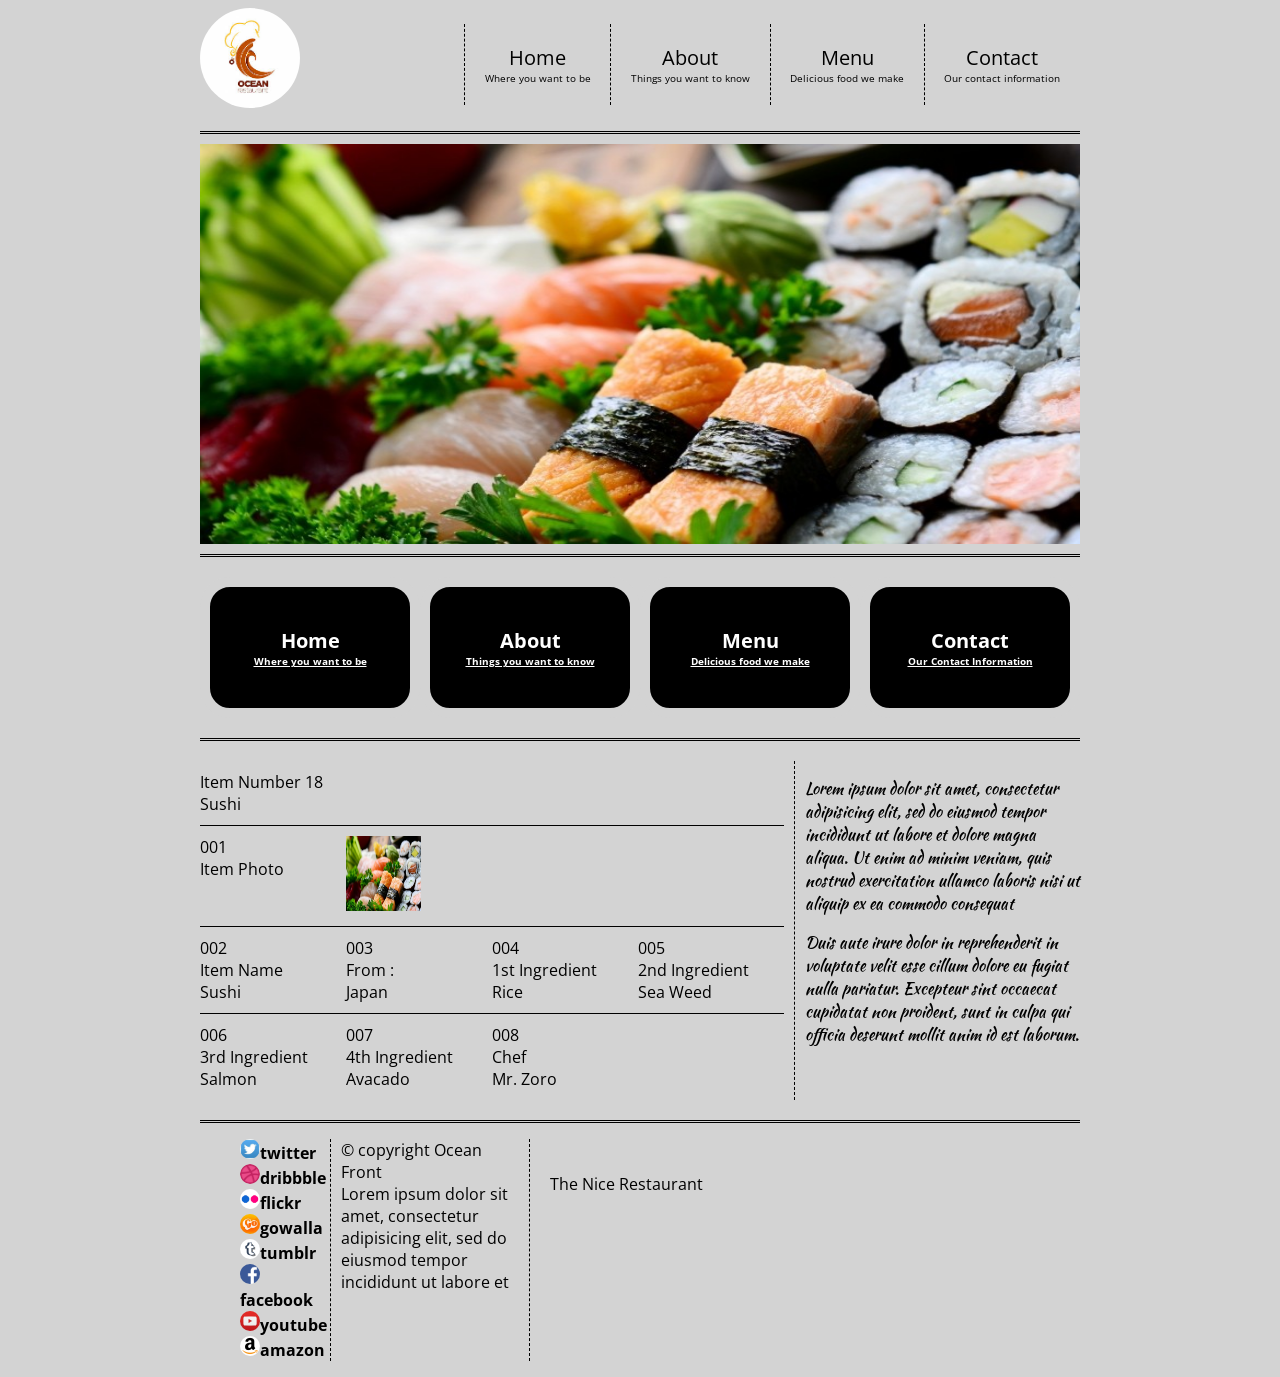
<file: index.html>
<!DOCTYPE html>
<html>
  <head>
    <meta charset="utf-8">
    <title>my web page using flex</title>
    <link rel="stylesheet" href="webflex.css" media="screen" title="no title" charset="utf-8">
    <link rel="stylesheet" href="notepad.css" media="(max-width:1024px) and (min-width:581px)">
    <link rel="stylesheet" href="mobile.css" media="(max-width:580px)">

  </head>
  <body>
    <div class="wrapper">
    <header class="flex-header">
      <img src="images/restau.jpeg" class="logo">
      <nav class="flex-nav">
        <ul class="flex-list">
          <li><a href="">Home</a> <br />Where you want to be </li>
          <li><a href="">About</a> <br />Things you want to know </li>
          <li><a href="">Menu</a> <br />Delicious food we make </li>
          <li><a href="">Contact</a> <br />Our contact information </li>
        </ul>
      </nav>
    </header>
    <section id="slider">
      <figure>
      <img src="images/one.jpg">
      <img src="images/two.jpg">
      <img src="images/three.jpg">
      <figure>
    </section>
    <section class="fourboxes">
      <div class="home">Home<a href="">Where you want to be</a> </div>
      <div class="about">About<a href="">Things you want to know</a></div>
      <div class="menu">Menu<a href="">Delicious food we make</a></div>
      <div class="contact">Contact<a href="">Our Contact Information</a></div>
    </section>
    <section class="boxwrapper">
      <section class="columnone">
      <div class="box box1">Item Number 18<br /><a>Sushi</a></div>
      <div class="box box2">001 <br /> Item Photo</div>
      <div class="box box3"><img src="images/one.jpg"></div>
      <div class="box box4">002 <br />Item Name<br />Sushi</div>
      <div class="box box5">003 <br />From :<br />Japan</div>
      <div class="box box6">004 <br />1st Ingredient<br />Rice</div>
      <div class="box box7">005 <br />2nd Ingredient<br />Sea Weed</div>
      <div class="box box8">006 <br />3rd Ingredient<br />Salmon</div>
      <div class="box box9">007 <br />4th Ingredient<br />Avacado</div>
      <div class="box box10">008 <br />Chef<br />Mr. Zoro</div>
    </section>
    <section class="columntwo">
      <p class="paraone">Lorem ipsum dolor sit amet, consectetur adipisicing elit, sed
        do eiusmod tempor incididunt ut labore et dolore magna aliqua. Ut
         enim ad minim veniam, quis nostrud exercitation ullamco laboris nisi
         ut aliquip ex ea commodo consequat</p>
      <p class="paratwo"> Duis aute irure dolor in
         reprehenderit in voluptate velit esse cillum dolore eu fugiat
         nulla pariatur. Excepteur sint occaecat cupidatat non proident,
         sunt in culpa qui officia deserunt mollit anim id est laborum.</p>
    </section>
    </section>
    <footer class="flex-footer">
      <ul class="social">
        <li><img src="images/twitter.jpeg"></a>twitter</li>
        <li><img src="images/dribbble.png"></a>dribbble</li>
        <li><img src="images/flickr.png"></a>flickr</li>
        <li><img src="images/gowalla.jpeg"></a>gowalla</li>
        <li><img src="images/images.png"></a>tumblr</li>
        <li><img src="images/facebook.png"></a>facebook</li>
        <li><img src="images/youtube.jpeg"></a>youtube</li>
        <li><img src="images/amazon.png"></a>amazon</li>
      </ul>
      <p class="copyright">© copyright Ocean Front<br/>
      Lorem ipsum dolor sit amet, consectetur adipisicing elit, sed
        do eiusmod tempor incididunt ut labore et</p>
        <div class="comment"> The Nice Restaurant</div>
    </footer>
  </div>
  </body>
</html>
</file>
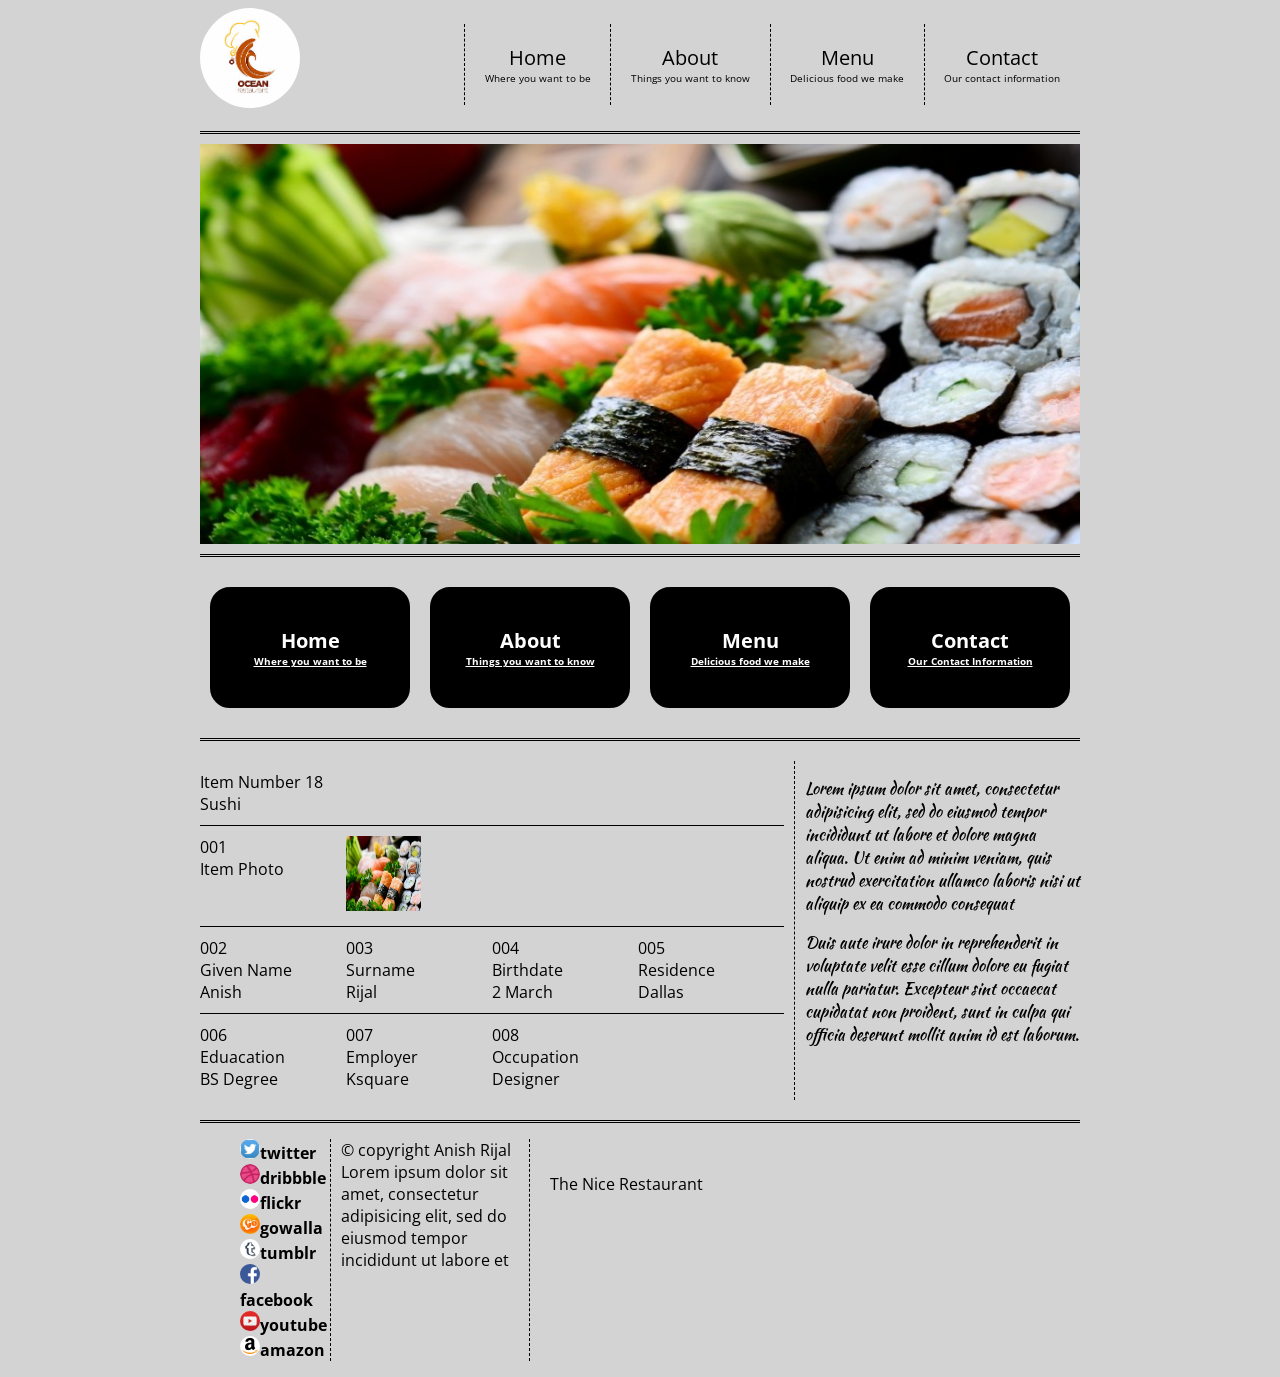
<file: webflex.html>
<!DOCTYPE html>
<html>
  <head>
    <meta charset="utf-8">
    <title>my web page using flex</title>
    <link rel="stylesheet" href="webflex.css" media="screen" title="no title" charset="utf-8">
    <link rel="stylesheet" href="notepad.css" media="(max-width:1024px) and (min-width:481px)">
    <link rel="stylesheet" href="mobile.css" media="(max-width:480px)">

  </head>
  <body>
    <div class="wrapper">
    <header class="flex-header">
      <img src="images/restau.jpeg" class="logo">
      <nav class="flex-nav">
        <ul class="flex-list">
          <li><a href="">Home</a> <br />Where you want to be </li>
          <li><a href="">About</a> <br />Things you want to know </li>
          <li><a href="">Menu</a> <br />Delicious food we make </li>
          <li><a href="">Contact</a> <br />Our contact information </li>
        </ul>
      </nav>
    </header>
    <section id="slider">
      <figure>
      <img src="images/one.jpg">
      <img src="images/two.jpg">
      <img src="images/three.jpg">
      <figure>
    </section>
    <section class="fourboxes">
      <div class="home">Home<a href="">Where you want to be</a> </div>
      <div class="about">About<a href="">Things you want to know</a></div>
      <div class="menu">Menu<a href="">Delicious food we make</a></div>
      <div class="contact">Contact<a href="">Our Contact Information</a></div>
    </section>
    <section class="boxwrapper">
      <section class="columnone">
      <div class="box box1">Item Number 18<br /><a>Sushi</a></div>
      <div class="box box2">001 <br /> Item Photo</div>
      <div class="box box3"><img src="images/one.jpg"></div>
      <div class="box box4">002 <br />Given Name<br />Anish</div>
      <div class="box box5">003 <br /> Surname<br />Rijal</div>
      <div class="box box6">004 <br /> Birthdate<br />2 March</div>
      <div class="box box7">005 <br /> Residence<br />Dallas</div>
      <div class="box box8">006 <br /> Eduacation<br />BS Degree</div>
      <div class="box box9">007 <br /> Employer<br />Ksquare</div>
      <div class="box box10">008 <br /> Occupation<br />Designer</div>
    </section>
    <section class="columntwo">
      <p class="paraone">Lorem ipsum dolor sit amet, consectetur adipisicing elit, sed
        do eiusmod tempor incididunt ut labore et dolore magna aliqua. Ut
         enim ad minim veniam, quis nostrud exercitation ullamco laboris nisi
         ut aliquip ex ea commodo consequat</p>
      <p class="paratwo"> Duis aute irure dolor in
         reprehenderit in voluptate velit esse cillum dolore eu fugiat
         nulla pariatur. Excepteur sint occaecat cupidatat non proident,
         sunt in culpa qui officia deserunt mollit anim id est laborum.</p>
    </section>
    </section>
    <footer class="flex-footer">
      <ul class="social">
        <li><img src="images/twitter.jpeg"></a>twitter</li>
        <li><img src="images/dribbble.png"></a>dribbble</li>
        <li><img src="images/flickr.png"></a>flickr</li>
        <li><img src="images/gowalla.jpeg"></a>gowalla</li>
        <li><img src="images/images.png"></a>tumblr</li>
        <li><img src="images/facebook.png"></a>facebook</li>
        <li><img src="images/youtube.jpeg"></a>youtube</li>
        <li><img src="images/amazon.png"></a>amazon</li>
      </ul>
      <p class="copyright">© copyright Anish Rijal<br/>
      Lorem ipsum dolor sit amet, consectetur adipisicing elit, sed
        do eiusmod tempor incididunt ut labore et</p>
        <div class="comment"> The Nice Restaurant</div>
    </footer>
  </div>
  </body>
</html>
</file>
<file: webflex.css>
@import url(https://fonts.googleapis.com/css?family=Open+Sans);
@import url(https://fonts.googleapis.com/css?family=Kaushan+Script);
body{
  font-family: 'Open Sans', serif;
  position: absolute;
  left: 15%;
  right: 15%;
  background-color: lightgray;

}
.wrapper{
  flex-wrap: wrap;
}
.logo{
  height: 100px;
  position: absolute;
  border-radius: 50%;
  -webkit-animation: logo 1s;
  -moz-animation: logo 1s;
  -0-animation: logo 1s;
  animation: logo 1s;
}
@keyframes logo{
  from {
    transform: rotate(0) scale(s);
  }
  0%{
    transform: rotate(-720deg) scale(1);
    left: 0%;
  }
  to{
  transform: rotate(0) scale(1);
  }
}
.flex-header{
  display: flex;
  flex-wrap: wrap;
  flex: 1;
  padding-bottom: 10px;
  border-bottom: 3px double black;
}
.flex-nav{
  flex: 1 1 70%;
}
.flex-list{
  flex-flow: row;
  list-style-type: none;
  margin-left: 30%;
  padding: 0;
  display: flex;
}
.flex-nav li{
  flex: 1 1 auto;
  text-align: center;
  padding: 20px 0 20px 0 ;
  font-size: 10px;
  border-left: 1px dashed black;
}
.flex-nav a{
  font-size: 20px;
  text-decoration: none;
  color: black;
}
.flex-nav a:hover{
  color: red;
}
@keyframes slidy{
  0% { left: 0%; }
  12% { left: 0%; }
  25% { left: -100%; }
  37% { left: -100%; }
  50% { left: -100%; }
  63% { left: -200%; }
  75% { left: -200%; }
  88% { left: -200%; }
  100% { left: 0%; }
}
#slider{
  margin: 0;
  padding: 10px 0 10px 0;
  border-bottom: 3px double black;
  overflow: hidden;
}
#slider figure{
  position: relative;
  margin: 0;
  display: flex;
  width: 300%;
  animation: 10s slidy infinite;
}
#slider img{
  flex:1 0 33.33%;
  width: 33.33%;
  height: 400px;
}
.fourboxes{
  padding : 20px 0 20px 0;
  display: flex;
  border-bottom: 3px double black;
  flex-wrap: wrap;
}
.home, .about, .menu, .contact{
  flex: 1 1 18%;
  text-align: center;
  font-size: 20px;
  font-weight: bold;
  color: white;
  background-color: black;
  border-radius: 30px;
  border: 10px solid lightgray;
  padding:  40px 0 40px 0;
}
.home a, .about a, .menu a, .contact a{
  font-size: 10px;
  color: white;
  display:block;
}
.boxwrapper{
  display: flex;
  flex: 1;
  flex-wrap: wrap;
  padding: 20px 0 20px 0;
  border-bottom: 3px double black;
}
.columnone{
  flex: 1 1 65%;
  display: flex;
  flex-wrap: wrap;
  padding-right: 10px;
  border-right: 1px dashed black;
}
.columntwo{
  flex: 1 1 30%;
  padding-left: 10px;
}
.columntwo p{
  font-family: 'Kaushan Script', cursive;
}
.box1{
  flex: 1 1 100%;
  padding: 10px 0 10px 0;
  border-bottom: 1px solid black;
}
.box3 img{
  width: 75px;
  height: 75px;
}
.box3{
  flex: 1 1 75%;
  padding: 10px 0 10px 0;
  border-bottom: 1px solid black;
}
.box2, .box4, .box5, .box6, .box7, .box8, .box9{
  flex: 1 1 25%;
  padding: 10px 0 10px 0;
  border-bottom: 1px solid black;
}
.box10{
  flex: 1 1 50%;
  padding: 10px 0 10px 0;
}
.box8, .box9{
  border-bottom: none;
}
.flex-footer{
  display: flex;
  flex-wrap: wrap;
  flex: 1;
}
.social{
  flex: 1 1 10%;
  display:block;
  list-style: none;
  border-right: 1px dashed black;
}
.social li{
  font-weight: bold;
}
.social img{
  width: 20px;
  heigth: 20px;
  border-radius: 10px;
}
.copyright{
  flex: 1 1 20%;
  padding: 0 10px 0 10px;
  border-right: 1px dashed black;
}
.comment{
  flex: 1 1 60%;
  padding: 50px 0 0 20px;
}
</file>
<file: notepad.css>
body{
  left: 7%;
  right: 7%;

}


.logo{
  left:45%;
  flex: 0 0 100%;
}
@keyframes logo{
  from {
    transform: rotate(0) scale(s);
  }
  0%{
    transform: rotate(-720deg) scale(1);
    left: 45%;
  }
  to{
  transform: rotate(0) scale(1);
  }
}
.flex-list{
  margin-left: 0;
  margin-top: 100px;
}
.flex-list li:first-of-type{
  border-left: none;
}
.home, .about, .menu, .contact{
  flex: 1 1 35%;
}
.columnone{
  flex: 1 1 100%;
  border-right: none;
  border-bottom: 3px double black;
}
.columntwo{
  display: flex;
  padding-left: 0;
  flex: 1;
}
.paraone, .paratwo{
  flex: 1 1 50%;
  padding: 0 10px 0 10px;
}
.social{
  flex: 1 1 35%;
}
.copyright{
  flex: 1 1 50%;
  border-right: none;
}
</file>
<file: mobile.css>
body{
  left: 2%;
  right: 2%;
}

.logo{
  left: 35%;
  flex: 0 0 100%;
}
@keyframes logo{
  from {
    transform: rotate(0) scale(s);
  }
  0%{
    transform: rotate(-720deg) scale(1);
    left: 35%;
  }
  to{
  transform: rotate(0) scale(1);
  }
}
.flex-list{
  margin-top: 110px;
  margin-left: 0;
  flex-flow: column;

}
.flex-list li{
  visibility: hidden;
  padding: 0;
}
.flex-list a{
  visibility: visible;
  border-top: 1px dashed black;
}
.fourboxes{
  display: none;
}
.columnone{
  display :none;
}
.social{
  flex: 1 1 100%;
  border-right: none;
  padding-bottom: 10px;
  display: flex;
  flex-wrap: wrap;
  flex: 1;
  justify-content: center;
  /*margin-left: -30px;*/
  border-bottom: 1px dashed black;
}
.social li:nth-of-type(odd), li:nth-of-type(even){
  flex: 1 1 50%;
}
.copyright{
  flex: 1 1 100%;
  border-right: none;
  padding-bottom: 10px;
  border-bottom: 1px dashed black;
}
.comment{
  flex: 1 1 100%;
  margin-bottom: 20px;
  /*padding-bottom: 30px;*/
}
</file>
